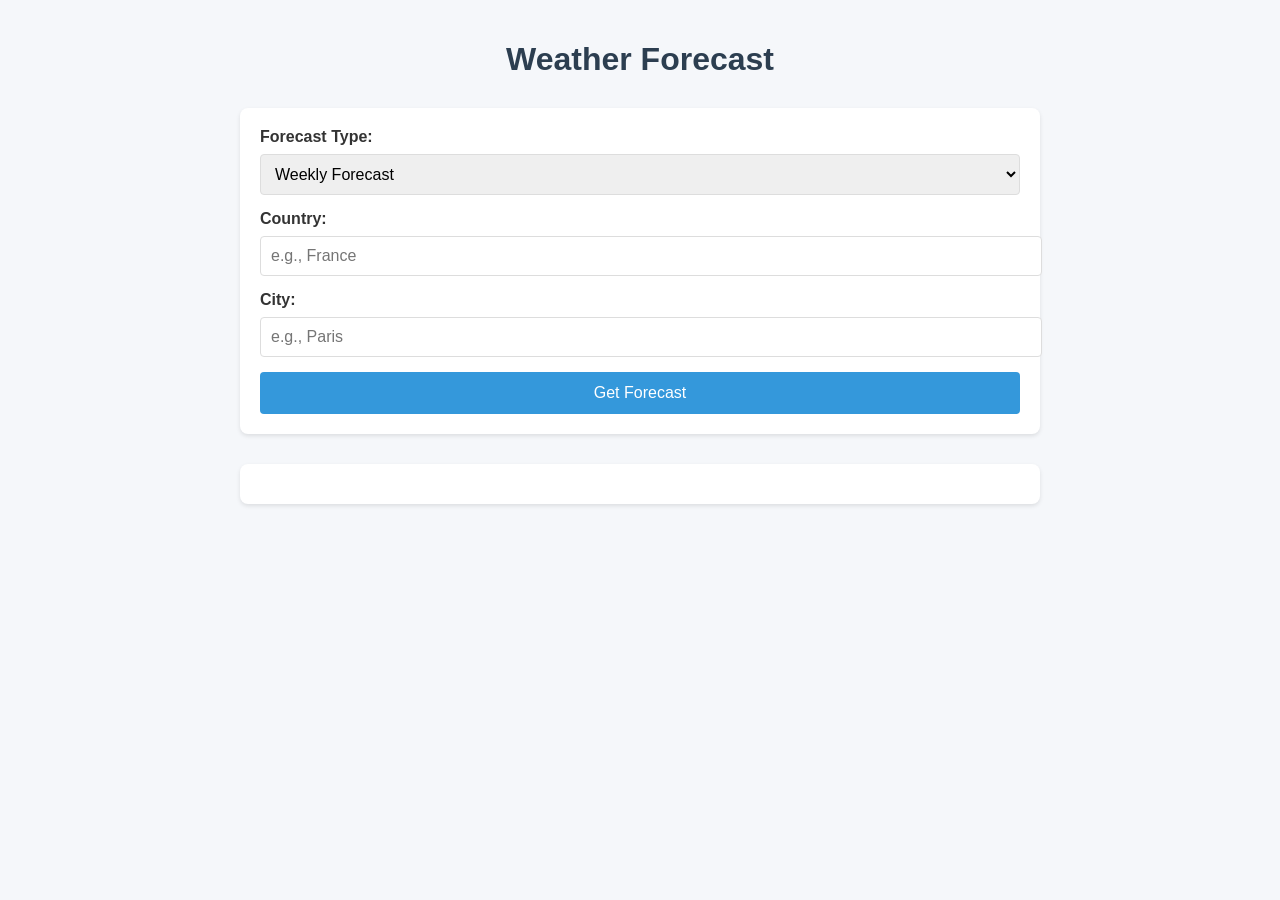
<file: index.html>
<!DOCTYPE html>
<html lang="en">
<head>
    <meta charset="UTF-8">
    <meta name="viewport" content="width=device-width, initial-scale=1.0">
    <title>Weather Forecast App</title>
    <style>
        body {
            font-family: 'Segoe UI', Tahoma, Geneva, Verdana, sans-serif;
            max-width: 800px;
            margin: 0 auto;
            padding: 20px;
            background-color: #f5f7fa;
            color: #333;
        }
        h1 {
            color: #2c3e50;
            text-align: center;
            margin-bottom: 30px;
        }
        .form-group {
            margin-bottom: 20px;
            background: white;
            padding: 20px;
            border-radius: 8px;
            box-shadow: 0 2px 4px rgba(0,0,0,0.1);
        }
        label {
            display: block;
            margin-bottom: 8px;
            font-weight: 600;
        }
        select, input {
            width: 100%;
            padding: 10px;
            border: 1px solid #ddd;
            border-radius: 4px;
            font-size: 16px;
            margin-bottom: 15px;
        }
        button {
            background-color: #3498db;
            color: white;
            border: none;
            padding: 12px 20px;
            border-radius: 4px;
            cursor: pointer;
            font-size: 16px;
            width: 100%;
            transition: background-color 0.3s;
        }
        button:hover {
            background-color: #2980b9;
        }
        #result {
            margin-top: 30px;
            padding: 20px;
            background: white;
            border-radius: 8px;
            box-shadow: 0 2px 4px rgba(0,0,0,0.1);
        }
        .forecast-item {
            margin-bottom: 15px;
            padding-bottom: 15px;
            border-bottom: 1px solid #eee;
        }
        .hidden {
            display: none;
        }
    </style>
</head>
<body>
    <h1>Weather Forecast</h1>
    
    <div class="form-group">
        <label for="forecast-type">Forecast Type:</label>
        <select id="forecast-type" onchange="toggleDateField()">
            <option value="weekly">Weekly Forecast</option>
            <option value="daily">Daily Forecast</option>
            <option value="hourly">Hourly Forecast</option>
        </select>
        
        <div id="date-field" class="hidden">
            <label for="date">Date (YYYY-MM-DD):</label>
            <input type="date" id="date" required>
        </div>
        
        <label for="country">Country:</label>
        <input type="text" id="country" placeholder="e.g., France" required>
        
        <label for="city">City:</label>
        <input type="text" id="city" placeholder="e.g., Paris" required>
        
        <button onclick="getForecast()">Get Forecast</button>
    </div>
    
    <div id="result"></div>

    <script>
        function toggleDateField() {
            const forecastType = document.getElementById('forecast-type').value;
            const dateField = document.getElementById('date-field');
            
            if (forecastType === 'weekly') {
                dateField.classList.add('hidden');
            } else {
                dateField.classList.remove('hidden');
            }
        }

        async function getForecast() {
            const forecastType = document.getElementById('forecast-type').value;
            const country = document.getElementById('country').value;
            const city = document.getElementById('city').value;
            let date = '';
            
            if (forecastType !== 'weekly') {
                date = document.getElementById('date').value;
                if (!date) {
                    alert('Please select a date');
                    return;
                }
            }
            
            if (!country || !city) {
                alert('Please enter both country and city');
                return;
            }

            let apiUrl = '';
            switch(forecastType) {
                case 'weekly':
                    apiUrl = `http://localhost:8080/api/weekly?city=${city}&country=${country}`;
                    break;
                case 'daily':
                    apiUrl = `http://localhost:8080/api/daily?city=${city}&country=${country}&date=${date}`;
                    break;
                case 'hourly':
                    apiUrl = `http://localhost:8080/api/hourly?city=${city}&country=${country}&date=${date}`;
                    break;
            }

            try {
                const response = await fetch(apiUrl);
                if (!response.ok) {
                    throw new Error(`HTTP error! status: ${response.status}`);
                }
                const data = await response.json();
                displayResults(data, forecastType);
            } catch (error) {
                document.getElementById('result').innerHTML = `
                    <div style="color: red; padding: 10px;">
                        Error: ${error.message}
                    </div>
                `;
                console.error('Error:', error);
            }
        }

        function displayResults(data, forecastType) {
            const resultDiv = document.getElementById('result');
            
            if (forecastType === 'weekly') {
                let html = `<h2>Weekly Forecast for ${data.city}, ${data.country}</h2>`;
                data.forecast.forEach(day => {
                    html += `
                        <div class="forecast-item">
                            <h3>${day.date}</h3>
                            <p><strong>Condition:</strong> ${day.condition}</p>
                            <p><strong>Temperature:</strong> ${day.temperature}°C</p>
                            <p><strong>Humidity:</strong> ${day.humidity}%</p>
                            <p><strong>Wind Speed:</strong> ${day.wind} km/h</p>
                        </div>
                    `;
                });
                resultDiv.innerHTML = html;
            } 
            else if (forecastType === 'daily') {
                resultDiv.innerHTML = `
                    <h2>Daily Forecast for ${data.city}, ${data.country} on ${data.date}</h2>
                    <div class="forecast-item">
                        <p><strong>Condition:</strong> ${data.condition}</p>
                        <p><strong>Temperature:</strong> ${data.temperature}°C</p>
                        <p><strong>Humidity:</strong> ${data.humidity}%</p>
                        <p><strong>Wind Speed:</strong> ${data.wind} km/h</p>
                    </div>
                `;
            }
            else if (forecastType === 'hourly') {
                let html = `<h2>Hourly Forecast for ${data.city}, ${data.country} on ${data.date}</h2>`;
                data.hourly.forEach(hour => {
                    html += `
                        <div class="forecast-item">
                            <h3>${hour.time}</h3>
                            <p><strong>Condition:</strong> ${hour.condition}</p>
                            <p><strong>Temperature:</strong> ${hour.temperature}°C</p>
                            <p><strong>Humidity:</strong> ${hour.humidity}%</p>
                            <p><strong>Wind Speed:</strong> ${hour.wind} km/h</p>
                        </div>
                    `;
                });
                resultDiv.innerHTML = html;
            }
        }
    </script>
</body>
</html>
</file>
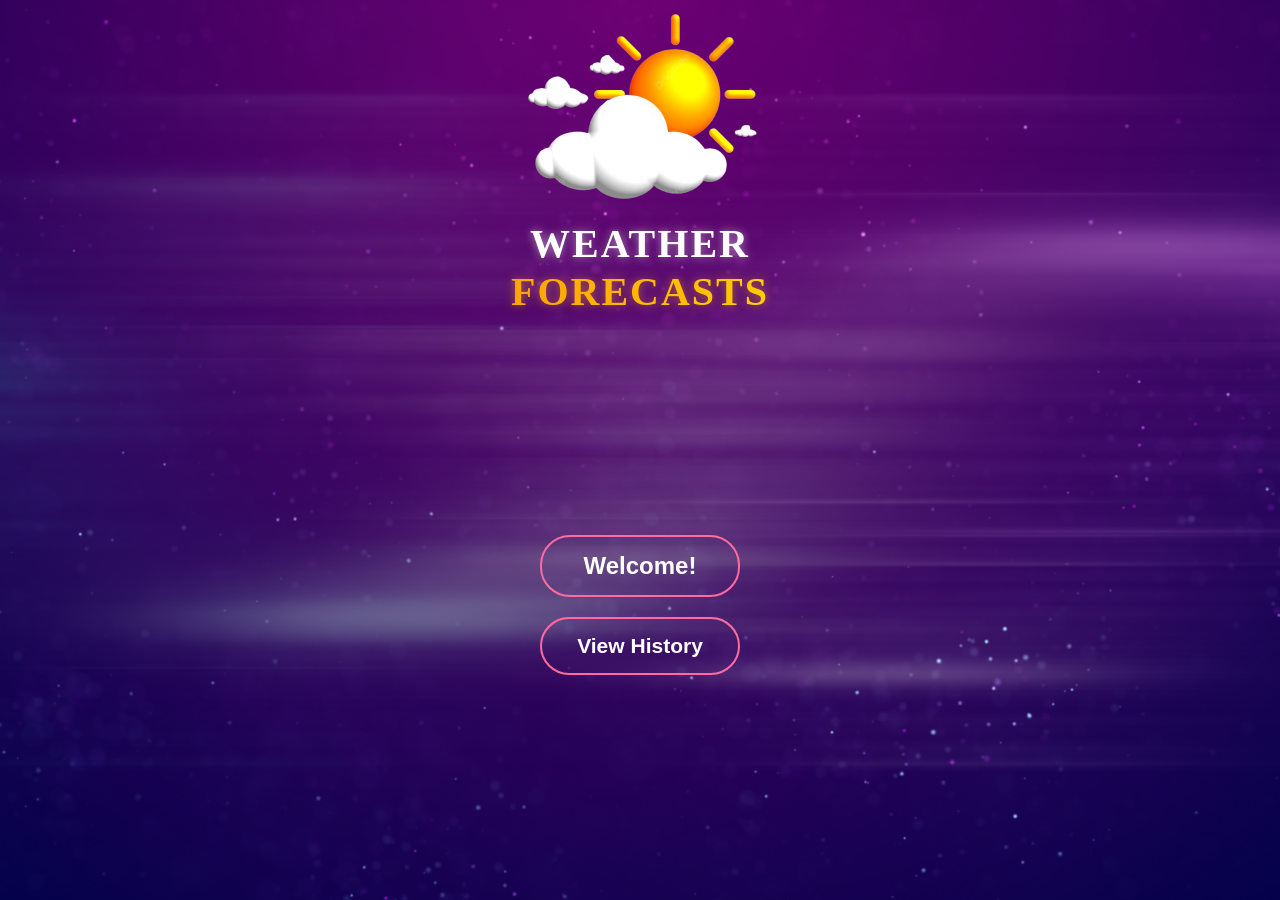
<file: static/index.html>
<!DOCTYPE html>
<html lang="en">
<head>
    <meta charset="UTF-8">
    <meta name="viewport" content="width=device-width, initial-scale=1.0">
    <title>Weather Forecast</title>
    <link rel="stylesheet" href="styles.css">
    <link rel="stylesheet" href="https://cdnjs.cloudflare.com/ajax/libs/font-awesome/6.4.0/css/all.min.css">
</head>
<body>

    <!-- Page 1: Welcome Screen -->
<div id="welcome-page" class="page active">
    <div class="weather-icon-container">
        <img src="cloud.png" alt="Weather Icon" class="weather-icon">
    </div>
    <div class="app-header">
        <h1 class="app-title">
            <span class="weather-text">WEATHER</span>
            <span class="forecasts-text">FORECASTS</span>
        </h1>
    </div>
    <div class="welcome-container">
        <div class="welcome-buttons">
            <button id="welcome-btn"> Welcome! </button>
            <button id="history-btn"> <span style="font-size: 21px;"> View History </span></button>
        </div>
    </div>
</div>

    <!-- Page 2: Search Screen -->
    <div id="search-page" class="page">
    <div class="weather-icon-container">
        <img src="cloud.png" alt="Weather Icon" class="weather-icon">
    </div>
        <div class="search-container">
            <div class="search-inputs">
                <input type="text" id="country" placeholder="Search for a country">
                <input type="text" id="city" placeholder="Search for a city">
            </div>
            
            <div class="forecast-options">
		<button id="search-back-btn">← Back</button>
                <button id="daily-btn">Daily</button>
                <button id="hourly-btn">Hourly</button>
                <button id="weekly-btn">One Week</button>
            </div>
            
            <div id="date-selection" class="hidden">
                <input type="date" id="date-input">
                <button id="submit-date">Submit</button>
            </div>
        </div>
    </div>

    <!-- Page 3: Results Screen -->
    <div id="results-page" class="page">
    <div class="weather-icon-container">
        <img src="cloud.png" alt="Weather Icon" class="weather-icon">
    </div>
        <div class="results-container">
            <button id="results-back-btn">← Back</button>
            <div id="weather-results" class="forecast-container"></div>
        </div>
    </div>

    <!-- History Modal -->
<div id="history-page" class="page">
    <div class="weather-icon-container">

    </div>
    <button id="history-back-btn">← Back</button>
    <div class="history-container">
        <h2>Search History</h2>
        <div id="history-list"></div>
    </div>
</div>


    <script src="script.js"></script>
</body>
</html>
</file>
<file: static/styles.css>
/* Base body styling with weather background image */
body {
    font-family: Arial, sans-serif;
    margin: 0;
    padding: 0;
    background-image: url('weather.png');
    background-size: cover;
    background-position: center;
    background-attachment: fixed;
    color: white;
    min-height: 100vh;
}

/* Container for the weather icon at the top of the page */
.weather-icon-container {
    position: absolute;
    top: 20px;
    left: 0;
    right: 0;
    display: flex;
    justify-content: center;
    z-index: 3;
}

/* Styling for the weather icon image */
.weather-icon {
    width: 250px;
    height: 250px;
    margin-top: -40px;
}

/* Specific styling for weather icon on results page */
#results-page .weather-icon {
    width: 120px;
    height: 120px;
    margin-left: 85%;
    margin-top: -20px;
}

/* Header container positioned below the weather icon */
.app-header {
    position: absolute;
    top: 220px;
    left: 0;
    right: 0;
    display: flex;
    flex-direction: column;
    align-items: center;
    z-index: 3;
}

/* Main title styling with two colored parts */
.app-title {
    display: flex;
    flex-direction: column;
    align-items: center;
    font-size: 2.5rem;
    margin: 0;
    font-weight: bold;
    letter-spacing: 2px;
    line-height: 1.2;
}

/* Container for welcome message and buttons */
.welcome-container {
    margin-top: 280px;
}

/* Search and results containers positioning */
.search-container, .results-container {
    margin-top: 220px;
}

/* Styling for "Weather" text with white color and shadow */
.weather-text {
    color: white;
    text-shadow: 0 0 10px rgba(255, 255, 255, 0.5);
}

/* Styling for "Forecasts" text with orange gradient */
.forecasts-text {
    color: #FFA500;
    text-shadow: 0 0 10px rgba(255, 165, 0, 0.5);
    background: linear-gradient(to right, #FFA500, #FFD700);
    -webkit-background-clip: text;
    -webkit-text-fill-color: transparent;
}

/* General heading styling */
h1 {
    font-family: Georgia;
    font-size: 2rem;
    margin: 10px 0;
    text-transform: uppercase;
    letter-spacing: 3px;
    text-shadow: 2px 2px 4px rgba(0, 0, 0, 0.5);
}

/* Base page styling (hidden by default) */
.page {
    display: none;
    width: 100%;
    height: 100%;
    position: absolute;
    top: 0;
    left: 0;
}

/* Active page styling (visible) */
.page.active {
    display: flex;
    justify-content: center;
    align-items: center;
}

/* Container for welcome buttons */
.welcome-buttons {
    display: flex;
    flex-direction: column;
    align-items: center;
    margin-top: 30px;
    z-index: 1;
    position: relative;
}

/* Hide welcome buttons on inactive pages */
.page:not(.active) .welcome-buttons {
    display: none !important;
}

/* General button styling */
button {
    background: transparent;
    color: white;
    border: 2px solid #FF6B9E;
    padding: 15px 30px;
    margin: 10px;
    border-radius: 30px;
    font-size: 1.2rem;
    cursor: pointer;
    transition: all 0.3s ease;
    font-weight: bold;
    min-width: 200px;
    text-align: center;
}

/* Button hover effects */
button:hover {
    transform: scale(1.05);
    box-shadow: 0 0 15px rgba(255, 107, 158, 0.5);
    background: rgba(255, 107, 158, 0.1);
}

/* Larger welcome button */
#welcome-btn {
    font-size: 1.5rem;
}

/* Search input fields styling */
.search-inputs input {
    width: 80%;
    padding: 15px;
    margin: 10px 0;
    border: none;
    border-radius: 30px;
    font-size: 1rem;
    margin-left: 6%;
}

/* Container for forecast type buttons */
.forecast-options {
    display: flex;
    justify-content: center;
    flex-wrap: wrap;
    margin-top: 20px;
    gap: 0px;
}

/* Forecast option buttons styling */
.forecast-options button {
    flex: 1;
    min-width: 150px;
    padding: 12px 20px;
    transition: all 0.3s ease;
}

/* Active state for forecast option buttons */
.forecast-options button.active {
    box-shadow: 0 0 15px rgba(255, 107, 158, 0.8);
    background: rgba(255, 107, 158, 0.2);
    transform: scale(1.02);
    border: 2px solid #FF6B9E;
}

/* Date selection container */
#date-selection {
    margin-top: 10px;
    display: flex;
    flex-direction: column;
    align-items: center;
    gap: 10px;
}

/* Date input field styling */
#date-selection input {
    padding: 10px;
    border-radius: 5px;
    border: none;
}

/* Submit date button styling */
#submit-date {
    min-width: auto;
    padding: 10px 20px;
}

/* Utility class to hide elements */
.hidden {
    display: none;
}

/* Back button styling for search and results pages */
#search-back-btn, #results-back-btn, #history-back-btn {
    display: block;
    position: absolute;
    top: 20px;
    left: 20px;
    background: transparent;
    color: white;
    font-size: 2rem;
    padding: 0;
    min-width: auto;
    border: none;
    cursor: pointer;
    z-index: 4;
}

/* Container for forecast information */
.forecast-container {
    margin-top: 50px;
    max-height: 70vh;
    overflow-y: visible;
    width: 100%;
    padding-right: 10px;
}

/* Grid layout for weekly forecast */
.weekly-forecast {
    display: grid;
    grid-template-columns: repeat(4, 1fr);
    gap: 15px;
    width: 100%;
    max-width: 900px;
    margin: 0 auto;
}

/* Card styling for weather information */
.weather-card {
    background: rgba(255, 255, 255, 0.2);
    padding: 20px;
    margin: 10px 0;
    border-radius: 10px;
    backdrop-filter: blur(5px);
}

/* Container for weather icons in cards */
.weather-icon-card {
    font-size: 2rem;
    margin: 10px 0;
    text-align: center;
}

/* Weekly forecast card specific styling */
.weekly-forecast .weather-card {
    margin: 0;
    padding: 15px;
    min-height: 180px;
}

/* Results page forecast container heading positioning */
#results-page .forecast-container h2 {
    margin-top: -320px;
}

/* Hourly forecast icon sizing */
.hourly-forecast .weather-icon-card {
    font-size: 1.5rem;
}

/* Weekly forecast icon sizing */
.weekly-forecast .weather-icon-card {
    font-size: 1.8rem;
}

/* Hourly forecast card specific styling */
.hourly-forecast .weather-card {
    padding-right: 50px;
    min-height: 140px;
}

/* Grid layout for hourly forecast */
.hourly-forecast {
    display: grid;
    grid-template-columns: repeat(auto-fill, minmax(150px, 1fr));
    gap: 10px;
    margin-top: 20px;
}

/* History page base styling */
#history-page {
    display: none;
    position: relative;
}

/* Active history page styling */
#history-page.active {
    display: flex;
    flex-direction: column;
    align-items: center;
    padding-top: 20px;
}

/* History page back button styling */
#history-back-btn {
    position: absolute;
    top: 20px;
    left: 20px;
    background: transparent;
    color: white;
    font-size: 2rem;
    padding: 0;
    min-width: auto;
    border: none;
    cursor: pointer;
    z-index: 4;
}

/* Container for history items */
.history-container {
    width: 90%;
    max-width: 800px;
    background: rgba(255, 255, 255, 0.2);
    padding: 20px;
    border-radius: 10px;
    backdrop-filter: blur(5px);
    margin-top: 100px;
    max-height: 70vh;
    overflow-y: auto;
}

/* History list styling */
#history-list ul {
    list-style-type: none;
    padding: 0;
    margin: 0;
}

/* Individual history item styling */
#history-list li {
    padding: 15px;
    margin: 10px 0;
    background: rgba(255, 255, 255, 0.1);
    border-radius: 8px;
    border-bottom: 1px solid rgba(255, 255, 255, 0.3);
    display: flex;
    justify-content: space-between;
    align-items: center;
}

/* Button to view history item */
.history-item-btn {
    background-color: rgba(255, 107, 158, 0.2);
    color: white;
    border: none;
    padding: 5px 20px;
    border-radius: 4px;
    cursor: pointer;
    margin-left: 10px;
    transition: all 0.3s ease;
    font-size: 0.9rem;
}

/* Hover effect for history item button */
.history-item-btn:hover {
    background-color: rgba(255, 107, 158, 0.2);
    transform: scale(1.05);
}

/* Delete button for history items */
.delete-history-btn {
    background-color: white;
    color: black;
    border: none;
    width: 20px;
    height: 30px;
    cursor: pointer;
    margin-left: 10px;
    display: flex;
    align-items: center;
    justify-content: center;
    transition: all 0.3s ease;
    font-size: 1rem;
}

/* Hover effect for delete button */
.delete-history-btn:hover {
    background-color: rgba(211, 47, 47, 0.9);
    transform: scale(1.1);
}

/* Empty history message styling */
#history-list p.empty-message {
    text-align: center;
    padding: 20px;
    color: rgba(255, 255, 255, 0.7);
}
</file>
